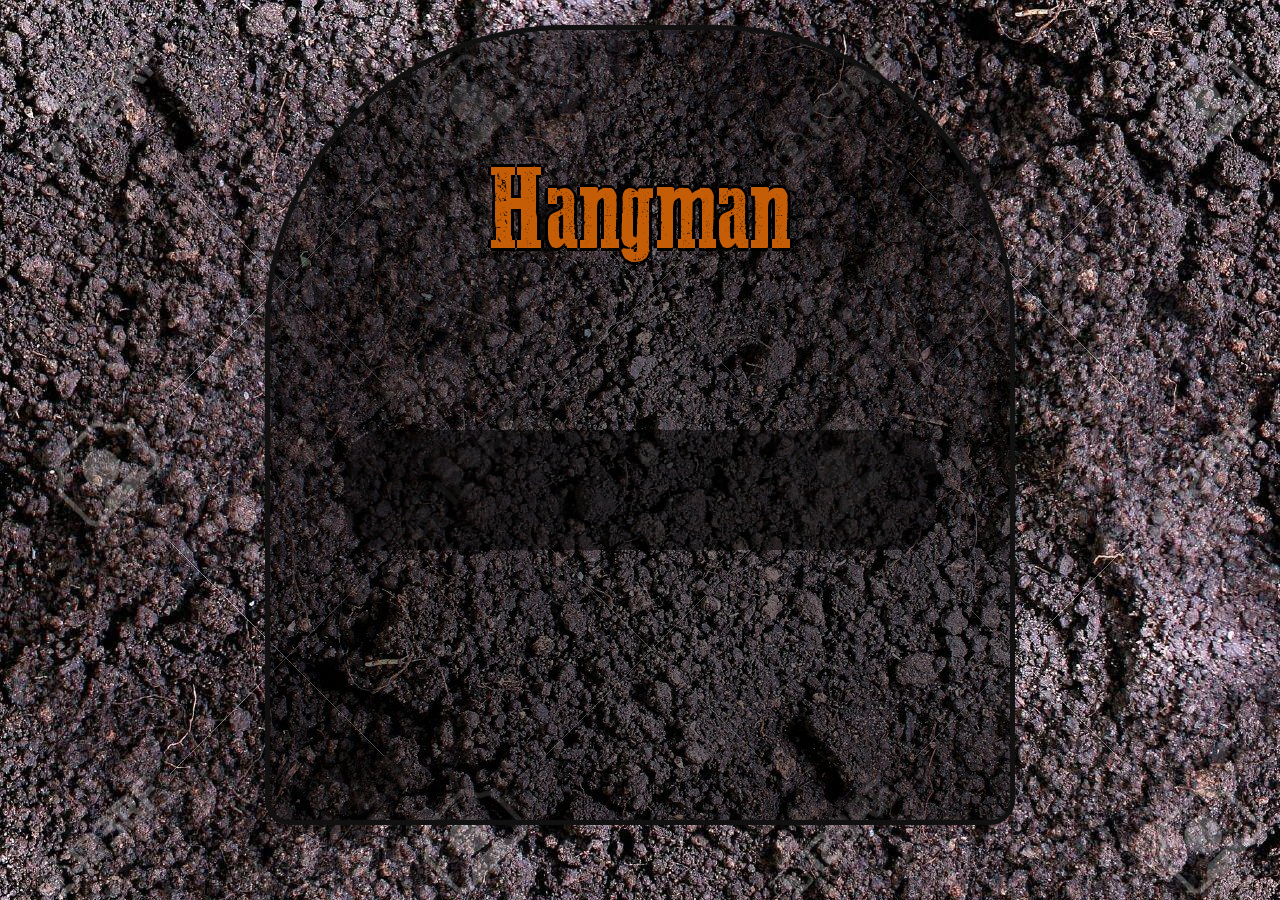
<file: index.html>
<!DOCTYPE HTML PUBLIC "-//W3C//DTD HTML 4.0 Transitional//EN"
"http://www.w3.org/TR/xhtml1/DTD/xhtml1-transitional.dtd">
<html xmlns="http://www.w3.org/1999/xhtml">
<head>
  <meta HTTP-EQUIV="CONTENT-TYPE" CONTENT="text/html; charset=utf-8">
  <title>Hangman</title><meta charset="UTF-8">
  <meta name="description" content="The world's most advanced rendition of the traditional game. Really.">
  <meta name="author" content="MTH">
  <meta name="viewport" content="width=device-width, initial-scale=1.0">
  <link rel="stylesheet" type ="text/css" href="assets/css/reset.css">
  <link rel="stylesheet" type ="text/css" href="assets/css/style.css">
</head>
<body lang="en-US">
  <div id="wrap">
    <div id="content-bg">
      <h1><span id="hardcoreTitle" class="hidden">HARDCORE</span></h1>
      <h2>Hangman</h2>
      <p><span id="maskedWord"></span></p>
      <p><span id="alertDisplay"></span></p>
      <p><span id="usedDisplay"></span></p>
      <div id="lower-left" class="hidden">Vanilla games won<p id="vanillaRecord"></p></div>
      <div id="lower-middle" class="hidden">Strikes<p id="strikes"></p></div>
      <div id="lower-right" class="hidden">Hardcore games won<p id="hardcoreRecord"></p></div>
    </div> <!-- content-bg -->
  </div> <!-- wrap -->
  <script
    src="https://code.jquery.com/jquery-3.2.1.min.js"
    integrity="sha256-hwg4gsxgFZhOsEEamdOYGBf13FyQuiTwlAQgxVSNgt4="
    crossorigin="anonymous"></script>
  <script type="text/javascript" src="assets/javascript/game.js"></script>
</body>
</html>
</file>
<file: assets/css/style.css>
*, *:before, *:after {
  box-sizing: inherit;
}

@font-face {
  font-family: WesternBangBang;
  src: url("Western Bang Bang.ttf");
}

html, body {
    box-sizing: border-box;
    overflow: hidden;
    height: 100%;
    width: 100%;
    margin: 0;
    padding: 0;
    font-size: 16px;
    line-height: 150%;
    color: #bbb;
    font-family: WesternBangBang;    
  }
  
body {
  padding: 25px;
  text-align: center;
  background-image: url("../images/dirt-background.jpg");
  width: 100%;
  margin: 0 auto;
}
  
#wrap {
  min-height: 100%;
}

#content-bg {
  /* overflow: auto; */
  position: relative;
  background-image: url("../images/50dark.png");
  margin: 0 auto;
  padding-bottom: 30px;
  height: 800px;
  width: 750px;
  border-radius: 25px;
  border-top-right-radius: 300px;
  border-top-left-radius: 300px;
  border: solid 5px #111;
}

h1 {
  font-family: Impact;
  font-size: 100px;
  font-weight: bold;
  color: black;
  height: 120px;
  text-shadow: -1px 0 rgb(255, 123, 0), 0 1px red, 1px 0 red, 0 -1px red;
  position: absolute;
  top: 120px;
  left: 0;
  right: 0;
  z-index: -100;
}

h2 {  
  font-size: 120px;
  line-height: 120px;
  color: rgb(197, 93, 7);
  margin-top: 120px;
  height: 120px;
  text-shadow: -3px 0 black, 0 3px black, 3px 0 black, 0 -3px black;
}

#usedDisplay, #maskedWord, #alertDisplay {
  text-shadow: -3px 0 black, 0 3px black, 3px 0 black, 0 -3px black;  
  line-height: 75px;
  font-size: 50px;
}

#alertDisplay {
  color: rgb(219, 106, 13);
  position: absolute;
  display: block;
  left: 0;
  right: 0;
  top: 400px;
  background-image: url("../images/50dark.png");
  padding: 15px;
  height: 120px;
  width: 80%;
  font-size: 40px;
  margin: 0 auto;
  line-height: 40px;
  border-radius: 40px;
}

.hidden {
  display: none !important;
}

#lower-left, #lower-middle, #lower-right {
  position: absolute;
  bottom: 50px;
  height: 200px;

}

#lower-left {
  background-image: url("../images/50dark.png");
  border: solid 5px #111;  
  padding: 30px;
  width: 200px;
  left: 20px;
  font-size: 40px;
  line-height: 30px;
}

#vanillaRecord {
  font-size: 60px;
  margin-top: 35px;
}

#lower-middle {
  background-image: url("../images/50dark.png");
  border: solid 5px #111;  
  width: 250px;
  left: 245px;
  right: 0;
  font-size: 60px;
  padding: 40px;
  line-height: 40px;
  text-shadow: -1px 0 red, 0 1px red, 1px 0 red, 0 -1px red;  
}  

#lower-middle img {
  margin:-46px 0 0 -46px;
}

#lower-middle p {
  margin: 25px;
}

#lower-right {
  background-image: url("../images/50dark.png");
  border: solid 5px #111;  
  padding: 30px;
  width: 200px;
  right: 20px;
  font-size: 40px;
  line-height: 30px;
}

#hardcoreRecord {
  font-size: 60px;
  margin-top: 35px;  
}

@-webkit-keyframes swinging{
  0%{-webkit-transform: rotate(.25deg);}
  50%{-webkit-transform: rotate(-.25deg)}
  100%{-webkit-transform: rotate(.25deg);}
}

@keyframes swinging{
  0%{transform: rotate(1deg);}
  50%{transform: rotate(-1deg)}
  100%{transform: rotate(1deg);}
}

.swingimage{
  -webkit-transform-origin: 50% -1000px;
  transform-origin: 50% -1000px;
  -webkit-animation: swinging 7.5s ease-in-out forwards infinite;
  animation: swinging 7.5s ease-in-out forwards infinite;
}
</file>
